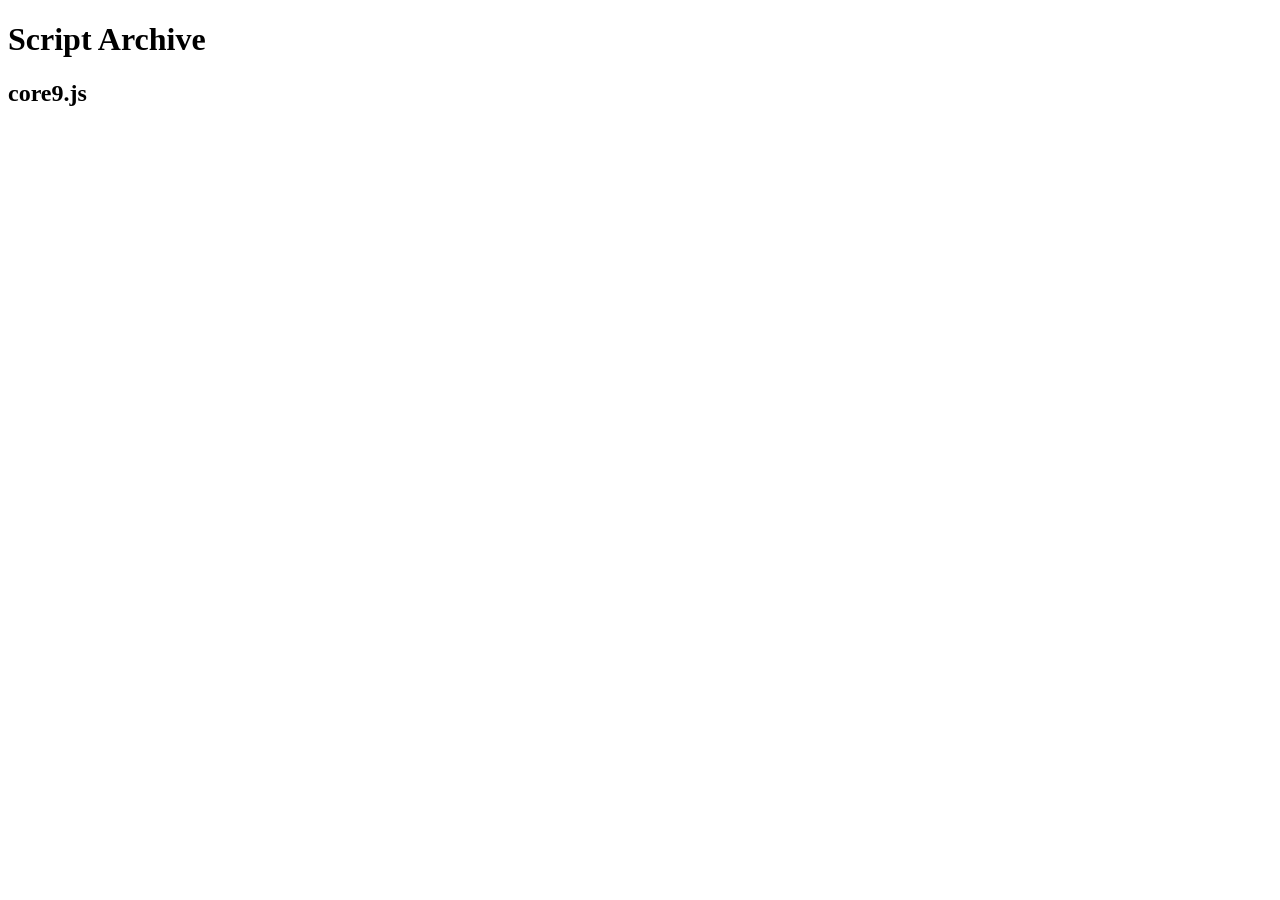
<file: index.html>
<!DOCTYPE html>
<html>
<head>
    <title>Script Archive</title>
</head>
<body>
    <h1>Script Archive</h1>

    <h2>core9.js</h2>
    <pre id="core-content">
        <!-- The script will be loaded here automatically -->
    </pre>

    <script>
        fetch('core9.js')  // This is the relative path to your file
            .then(response => response.text())
            .then(data => {
                document.getElementById('core-content').
</file>
